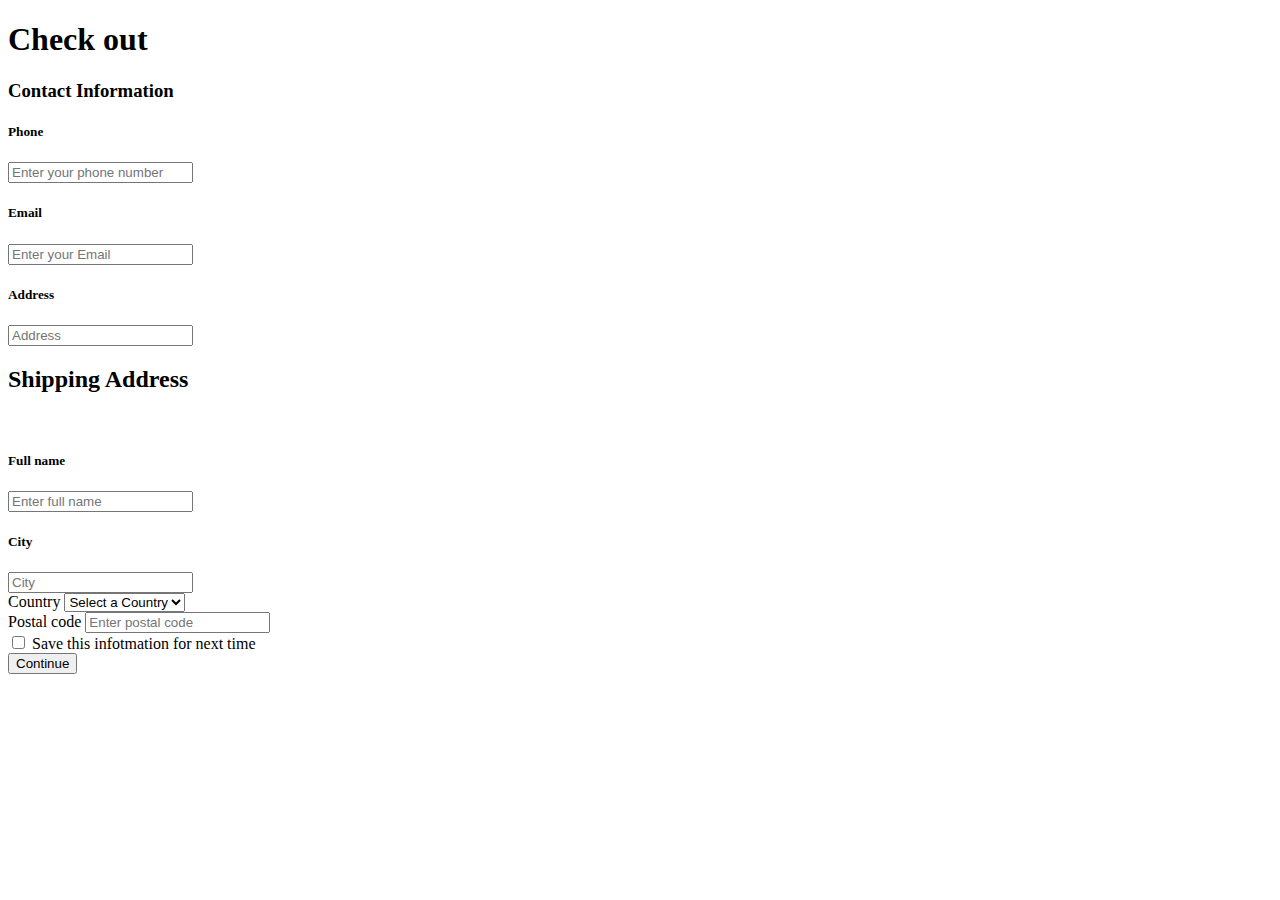
<file: index.html>
<!DOCTYPE html>
<html lang="en">
<head>
    <meta charset="UTF-8">
    <meta name="viewport" content="width=device-width, initial-scale=1.0">
    <title>BOOTSTRAP DEMO</title>
    <link href="https://cdn.jsdelivr.net/npm/bootstrap@5.3.1/dist/css/bootstrap.min.css" rel="stylesheet" integrity="sha384-4bw+/aepP/YC94hEpVNVgiZdgIC5+VKNBQNGCHeKRQN+PtmoHDEXuppvnDJzQIu9" crossorigin="anonymous">
    <link rel="stylesheet" href="style.css">
    <link rel="stylesheet" href="https://cdnjs.cloudflare.com/ajax/libs/font-awesome/6.4.2/css/all.min.css" integrity="sha512-z3gLpd7yknf1YoNbCzqRKc4qyor8gaKU1qmn+CShxbuBusANI9QpRohGBreCFkKxLhei6S9CQXFEbbKuqLg0DA==" crossorigin="anonymous" referrerpolicy="no-referrer" />
</head>
<body>
    <main>
      <div class="container">
        <div class="row">
          <div class="col-sm-12 col-md-4">
            <form action="">
              <h1>Check out</h1>
              <div class="container-fluid formCheckout">
                <h3>Contact Information</h3>
              </div>
              <h5>Phone</h5>
              
              <div class="input-group mb-3">
                  <span class="input-group-text"
                   id="basic-addon1">
                       <i class="fa fa-phone"></i>
                  </span>
                            <input type="text" 
                            class="form-control"
                              placeholder="Enter your phone number" 
                              aria-label="Recipient's Phone number" 
                              aria-describedby="basic-addon1">
                        </div>

                        <h5>Email</h5>
              <div class="input-group mb-3">
                  <span class="input-group-text"
                   id="basic-addon1">
                     <i class="fa fa-envelope"></i>
                  </span>
                          <input type="text" 
                          class="form-control"
                          placeholder="Enter your Email" 
                          aria-label="Recipient's Username"
                            aria-describedby="basic-addon1">
                      </div>
                              
                      <h5>Address</h5>
                <div class="input-group mb-3">
                    <span class="input-group-text"
                     id="basic-addon1">
                       <i class="fa fa-home"></i>
                    </span>
                          <input type="text" 
                          class="form-control"
                          placeholder="Address" 
                          aria-label="Recipient's Address"
                            aria-describedby="basic-addon1">
                      </div>

                      <h2>Shipping Address</h2>
                      <br>
                      <h5> Full name</h5>
                <div class="input-group mb-3">
                    <span class="input-group-text"
                     id="basic-addon1">
                      <i class="fa fa-user"></i>
                    </span>
                           <input type="text" 
                           class="form-control"
                          placeholder="Enter full name" 
                          aria-label="Recipient's Full name"
                          aria-describedby="basic-addon1">
                </div>
                <h5> City</h5>
                <div class="input-group mb-3">
                    <span class="input-group-text"  id="basic-addon1">
                      <i class="fa fa-circle"></i>
                     </span>
                           <input type="text" 
                           class="form-control"
                          placeholder="City" 
                          aria-label="Recipient's City"
                          aria-describedby="basic-addon1">
                </div>
                <div class="row">
                  <div class="col-sm-12 col-md-4">
                    <label for="Country" class="labelForm">Country</label>
                    <select name="Country"
                        class="select-country"
                        aria-label="Default">
                        <option value="#">Select a Country</option>
                        <option value="Canada">Canada</option>
                        <option value="England">England</option>
                        <option value="France">France</option>
                        <option value="Nigeria">Nigeria</option>
                        <option value="Europe">Europe</option>
                        <option value="Germany">Germany</option>
                    </select>
                  </div>
                  
                  <div class="col-sm-12 col-md-4">
                    <label for="Postal Code" 
                    class="labeledForm">Postal code</label>
                    <input type="Postal code"
                     class="form-control"
                     placeholder="Enter postal code"
                    id="postalCode">
                  </div>

                  <div class="mb-3 formCheckbox">
                    <input type="checkbox" class="formCheckbox" id="checkBox">
                    <label for="formCheckbox label" form="checkBox">Save this infotmation for next time</label>
                  </div>
                  <button type="submit"  class="btn btn-primary">Continue</button>
            </form>
                  
            </div>
            </div>
            </div>
           
                
             
    </main>
    <script src="https://cdn.jsdelivr.net/npm/@popperjs/core@2.11.8/dist/umd/popper.min.js" integrity="sha384-I7E8VVD/ismYTF4hNIPjVp/Zjvgyol6VFvRkX/vR+Vc4jQkC+hVqc2pM8ODewa9r" crossorigin="anonymous"></script>
    <script src="https://cdn.jsdelivr.net/npm/bootstrap@5.3.1/dist/js/bootstrap.min.js" integrity="sha384-Rx+T1VzGupg4BHQYs2gCW9It+akI2MM/mndMCy36UVfodzcJcF0GGLxZIzObiEfa" crossorigin="anonymous"></script>
</body>
</html>
</file>
<file: style.css>
.card img{
    width: 90px;
    height: 90px;
}
.card{
    width: 500px;
}
.card, .topCon, .btnCon{
    display: flex;
}
.topCon{
    margin-left: 24px;
    align-items: center;
}

.topCon button{
    margin-left: 94px;
    height: 24px;
    border: none;
    background-color: red;
    color: white;
    border-radius: 7px;
}
.price {
    color: orange;
    font-size: 15px;
    margin-left: 24px;
    margin-top: -8px;
}
.btnCon{
    margin-left: 24px;
    align-items: center;
}
.btnCon button{
    height: 24px;
    border: none;
    background-color: gray;
    color: white;
    border-radius: 7px;
    font-size: 20px;
}
.btnCon p{
    margin: 0 15px;
}
</file>
